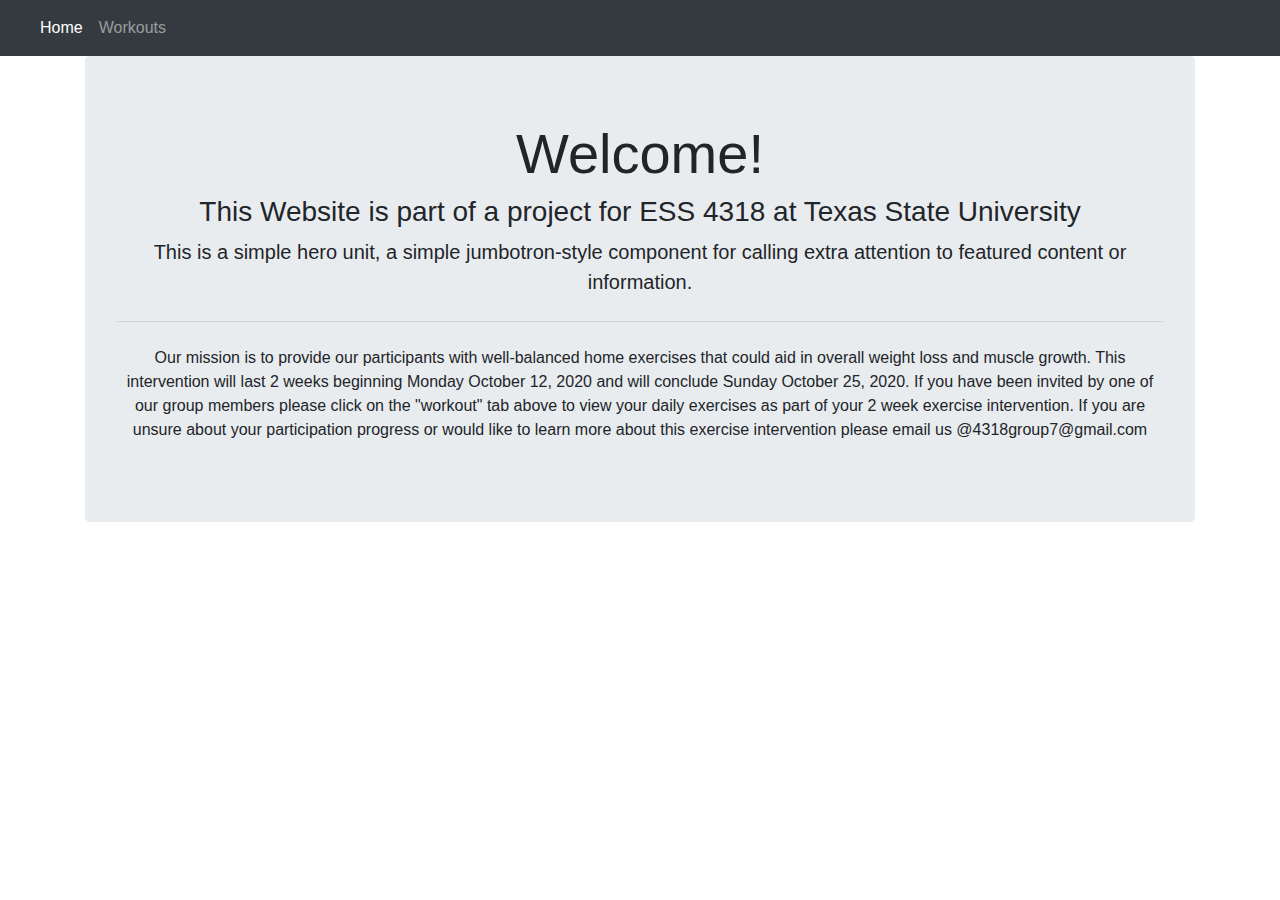
<file: html/index.html>
<!DOCTYPE html>
<html>
  <head>
    <meta charset="utf-8">
    <title>Exercise Intervention</title>
    <link rel="stylesheet" href="https://stackpath.bootstrapcdn.com/bootstrap/4.4.1/css/bootstrap.min.css" integrity="sha384-Vkoo8x4CGsO3+Hhxv8T/Q5PaXtkKtu6ug5TOeNV6gBiFeWPGFN9MuhOf23Q9Ifjh" crossorigin="anonymous">
    <link rel="stylesheet" type="text/css" href="../css/app.css">
    <script src="https://code.jquery.com/jquery-3.4.1.slim.min.js" integrity="sha384-J6qa4849blE2+poT4WnyKhv5vZF5SrPo0iEjwBvKU7imGFAV0wwj1yYfoRSJoZ+n" crossorigin="anonymous"></script>
    <script src="https://cdn.jsdelivr.net/npm/popper.js@1.16.0/dist/umd/popper.min.js" integrity="sha384-Q6E9RHvbIyZFJoft+2mJbHaEWldlvI9IOYy5n3zV9zzTtmI3UksdQRVvoxMfooAo" crossorigin="anonymous"></script>
    <script src="https://stackpath.bootstrapcdn.com/bootstrap/4.4.1/js/bootstrap.min.js" integrity="sha384-wfSDF2E50Y2D1uUdj0O3uMBJnjuUD4Ih7YwaYd1iqfktj0Uod8GCExl3Og8ifwB6" crossorigin="anonymous"></script>

  </head>
    <body>
      <nav class="navbar navbar-expand-lg navbar-dark bg-dark">
  <a class="navbar-brand" href="#"></a>
  <button class="navbar-toggler" type="button" data-toggle="collapse" data-target="#navbarSupportedContent" aria-controls="navbarSupportedContent" aria-expanded="false" aria-label="Toggle navigation">
    <span class="navbar-toggler-icon"></span>
  </button>

  <div class="collapse navbar-collapse" id="navbarSupportedContent">
    <ul class="navbar-nav mr-auto">
      <li class="nav-item active">
        <a class="nav-link">Home <span class="sr-only">(current)</span></a>
      </li>
      <li class="nav-item">
        <a class="nav-link" onclick="window.location.href='workouts.html'">Workouts</a>
      </li>
    </ul>
  </div>
</nav>
      <div class="container">
        <div class="row">
          <div class="col-lg-12">
            <div class="jumbotron">
              <h1 class="display-4">Welcome!</h1>
                <h3 class="display-8">This Website is part of a project for ESS 4318 at Texas State University</h3>
              <p class="lead">This is a simple hero unit, a simple jumbotron-style component for calling extra attention to featured content or information.</p>
              <hr class="my-4">
              <p>Our mission is to provide our participants with well-balanced home exercises that could aid in overall weight loss and muscle growth. This intervention will last 2 weeks beginning Monday October 12, 2020 and will conclude Sunday October 25, 2020. If you have been invited by one of our group members please click on the "workout" tab above to view your daily exercises as part of your 2 week exercise intervention. If you are unsure about your participation progress or would like to learn more about this exercise intervention please email us @4318group7@gmail.com</p>
            </div>
          </div>
        </div>
      </div>

    </body>
</html>
</file>
<file: css/app.css>
.nav-link:hover {
  cursor: pointer;
}

.jumbotron {
  text-align: center;
}
</file>
